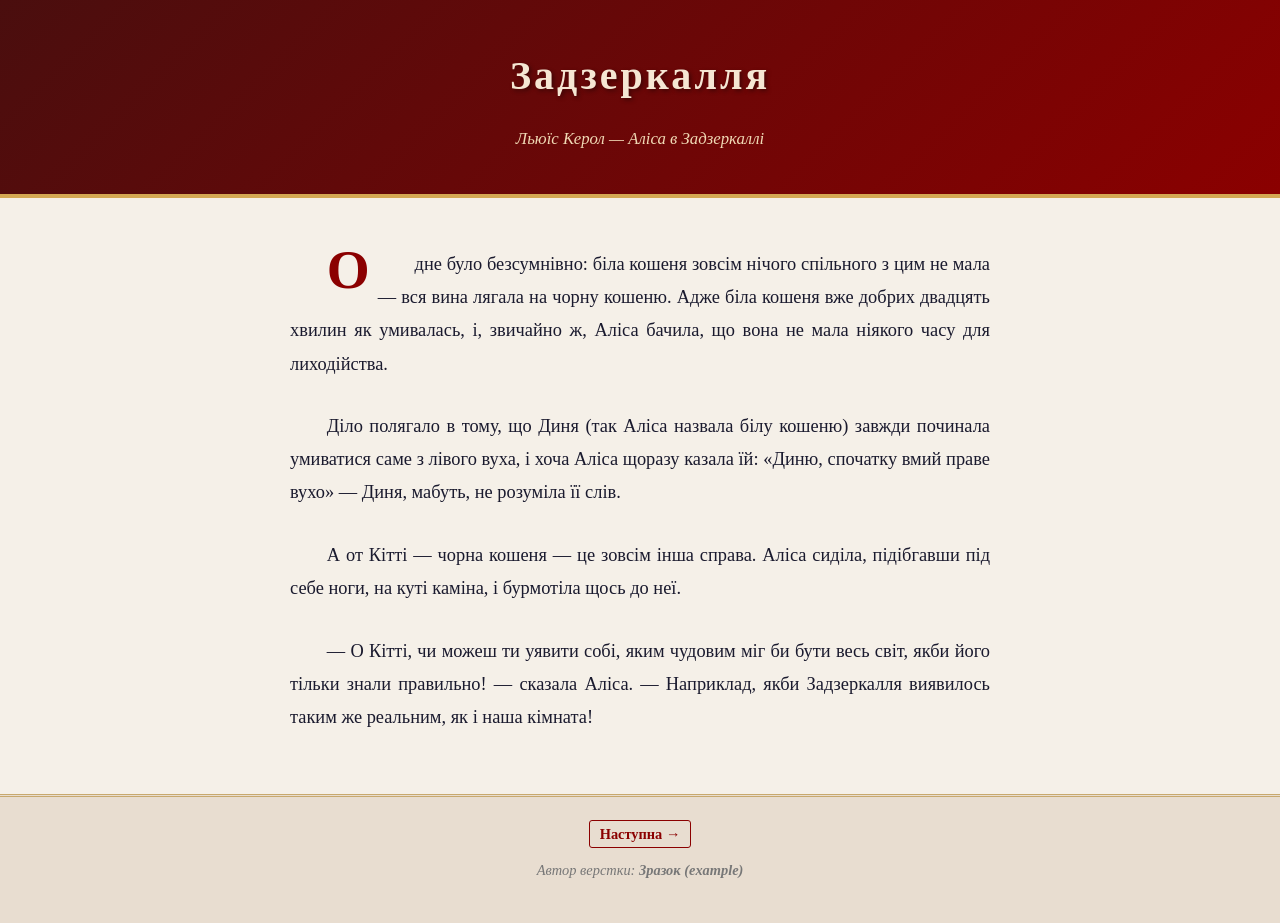
<file: pages/example/index.html>
<!DOCTYPE html>
<html lang="uk">
<head>
    <meta charset="UTF-8">
    <meta name="viewport" content="width=device-width, initial-scale=1.0">
    <title>Задзеркалля — Аліса в Задзеркаллі</title>
    <link rel="stylesheet" href="style.css">
</head>
<body>

    <header>
        <h1>Задзеркалля</h1>
        <p class="book-title">Льюїс Керол — Аліса в Задзеркаллі</p>
    </header>

    <main>
        <p>
            Одне було безсумнівно: біла кошеня зовсім нічого спільного з цим не мала — 
            вся вина лягала на чорну кошеню. Адже біла кошеня вже добрих двадцять хвилин 
            як умивалась, і, звичайно ж, Аліса бачила, що вона не мала ніякого часу для лиходійства.
        </p>

        <p>
            Діло полягало в тому, що Диня (так Аліса назвала білу кошеню) завжди починала 
            умиватися саме з лівого вуха, і хоча Аліса щоразу казала їй: «Диню, спочатку 
            вмий праве вухо» — Диня, мабуть, не розуміла її слів.
        </p>

        <p>
            А от Кітті — чорна кошеня — це зовсім інша справа. Аліса сиділа, підібгавши 
            під себе ноги, на куті каміна, і бурмотіла щось до неї.
        </p>

        <p>
            — О Кітті, чи можеш ти уявити собі, яким чудовим міг би бути весь світ, 
            якби його тільки знали правильно! — сказала Аліса. — Наприклад, якби Задзеркалля 
            виявилось таким же реальним, як і наша кімната!
        </p>
    </main>

    <footer>
        <nav>
            <a href="../page_02/index.html">Наступна →</a>
        </nav>
        <p class="author">Автор верстки: <strong>Зразок (example)</strong></p>
    </footer>

</body>
</html>
</file>
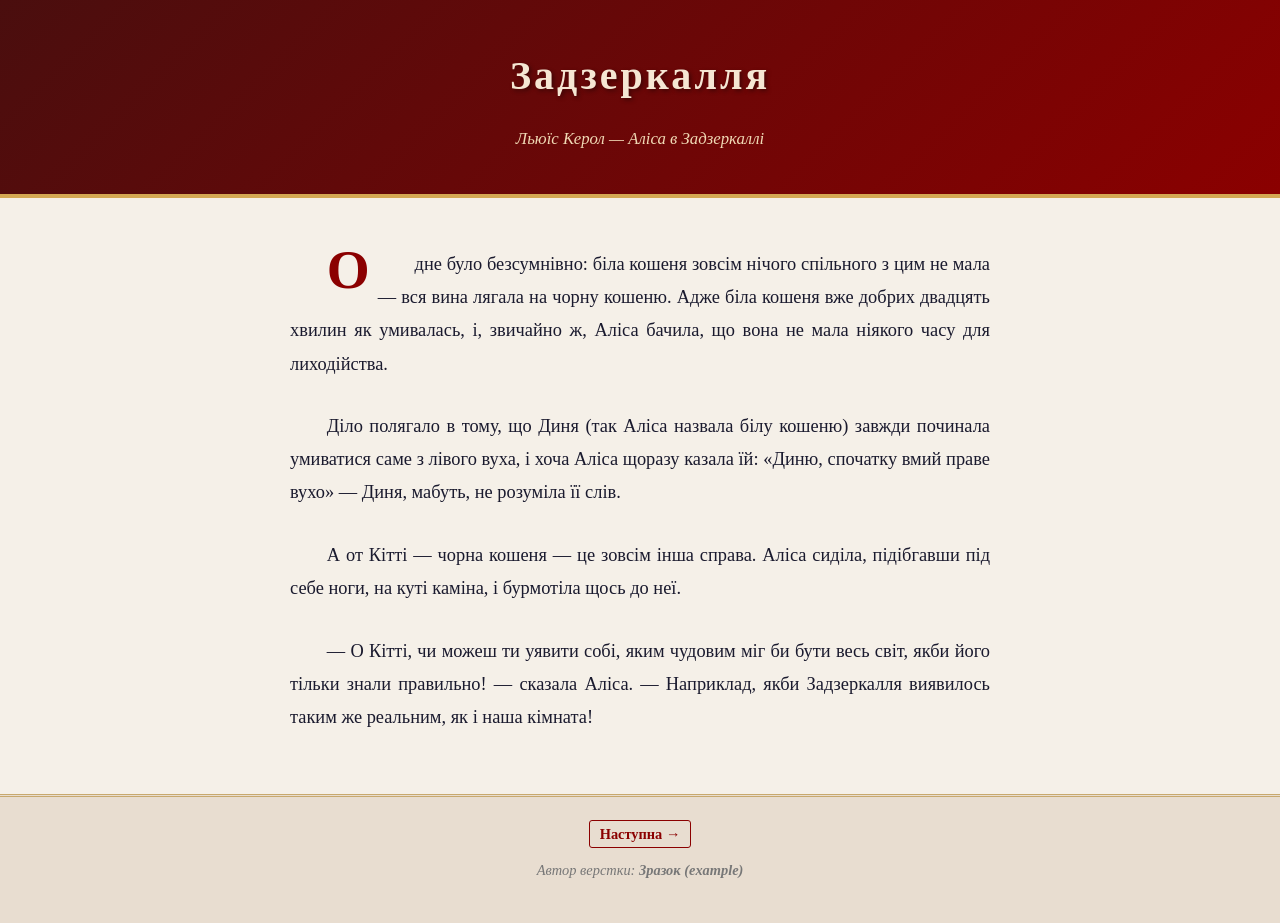
<file: pages/page_01/index.html>
<!DOCTYPE html>
<html lang="uk">
<head>
    <meta charset="UTF-8">
    <meta name="viewport" content="width=device-width, initial-scale=1.0">
    <title>ЗАДЗЕРКАЛЛЯ</title>
    <link rel="stylesheet" href="style.css">
</head>
<body>

    <header>
        <h1>Задзеркалля</h1>
        <p class="book-title">Льюїс Керол — Аліса в Задзеркаллі</p>
    </header>

    <main>
        <p>
            Одне було безсумнівно: біла кошеня зовсім нічого спільного з цим не мала — 
            вся вина лягала на чорну кошеню. Адже біла кошеня вже добрих двадцять хвилин 
            як умивалась, і, звичайно ж, Аліса бачила, що вона не мала ніякого часу для лиходійства.
        </p>

        <p>
            Діло полягало в тому, що Диня (так Аліса назвала білу кошеню) завжди починала 
            умиватися саме з лівого вуха, і хоча Аліса щоразу казала їй: «Диню, спочатку 
            вмий праве вухо» — Диня, мабуть, не розуміла її слів.
        </p>

        <p>
            А от Кітті — чорна кошеня — це зовсім інша справа. Аліса сиділа, підібгавши 
            під себе ноги, на куті каміна, і бурмотіла щось до неї.
        </p>

        <p>
            — О Кітті, чи можеш ти уявити собі, яким чудовим міг би бути весь світ, 
            якби його тільки знали правильно! — сказала Аліса. — Наприклад, якби Задзеркалля 
            виявилось таким же реальним, як і наша кімната!
        </p>
    </main>

    <footer>
        <nav>
            <a href="../page_02/index.html">Наступна →</a>
        </nav>
        <p class="author">Автор верстки: <strong>Зразок (example)</strong></p>
    </footer>

</body>
</html>
</file>
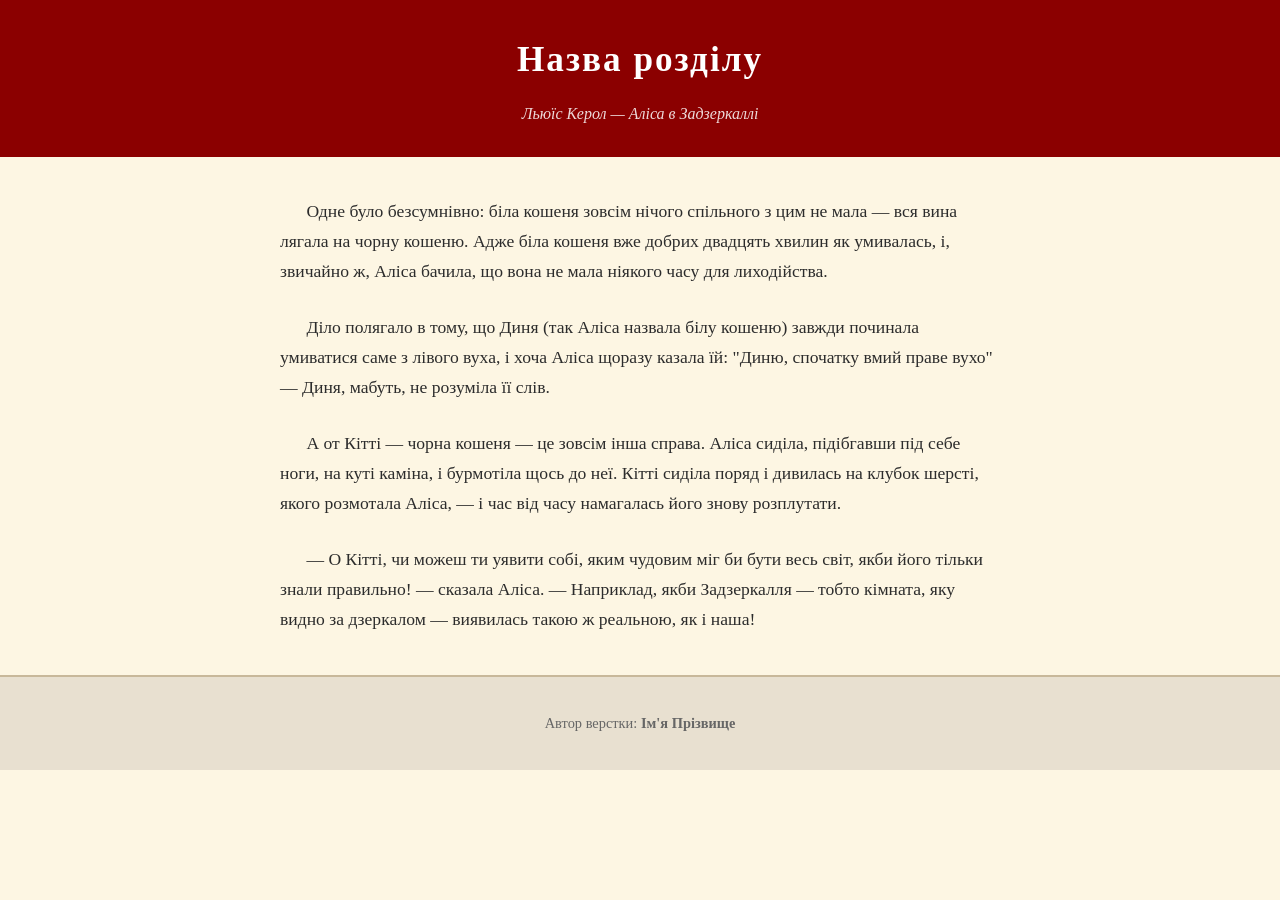
<file: text/pages/index.html>
<!DOCTYPE html>
<html lang="uk">
<head>
    <meta charset="UTF-8">
    <meta name="viewport" content="width=device-width, initial-scale=1.0">
    <!-- TODO: змініть назву розділу -->
    <title>Назва розділу — Аліса в Задзеркаллі</title>
    <link rel="stylesheet" href="style.css">
</head>
<body>

    <header>
        <!-- TODO: вставте назву вашого розділу -->
        <h1>Назва розділу</h1>
        <p class="book-title">Льюїс Керол — Аліса в Задзеркаллі</p>
    </header>

    <main>
        <!--
        TODO: вставте текст із файлу text/pages/page_XX.txt
        Кожен абзац — окремий тег <p>
    -->
        <p>
            Одне було безсумнівно: біла кошеня зовсім нічого спільного з цим не мала — вся вина лягала на чорну кошеню. Адже біла кошеня вже добрих двадцять хвилин як умивалась, і, звичайно ж, Аліса бачила, що вона не мала ніякого часу для лиходійства.
        </p>

        <p>
            Діло полягало в тому, що Диня (так Аліса назвала білу кошеню) завжди починала умиватися саме з лівого вуха, і хоча Аліса щоразу казала їй: "Диню, спочатку вмий праве вухо" — Диня, мабуть, не розуміла її слів.
        </p>

        <p>
            А от Кітті — чорна кошеня — це зовсім інша справа. Аліса сиділа, підібгавши під себе ноги, на куті каміна, і бурмотіла щось до неї. Кітті сиділа поряд і дивилась на клубок шерсті, якого розмотала Аліса, — і час від часу намагалась його знову розплутати.
        </p>
        <p>
            — О Кітті, чи можеш ти уявити собі, яким чудовим міг би бути весь світ, якби його тільки знали правильно! — сказала Аліса. — Наприклад, якби Задзеркалля — тобто кімната, яку видно за дзеркалом — виявилась такою ж реальною, як і наша!
        </p>
        <!-- Додайте стільки <p>, скільки є абзаців у вашому тексті -->

    </main>

    <footer>
        <nav>
            <!-- TODO: за бажанням — посилання на попередню/наступну сторінки -->
            <!-- <a href="../page_01/index.html">← Попередня</a> -->
            <!-- <a href="../page_03/index.html">Наступна →</a> -->
        </nav>
        <p class="author">Автор верстки: <strong>Ім'я Прізвище</strong></p>
    </footer>

</body>
</html>
</file>
<file: pages/example/style.css>
/* Приклад оформлення — сторінка 1 */

body {
    font-family: 'Palatino Linotype', Palatino, serif;
    background-color: #f5f0e8;
    color: #1a1a2e;
    margin: 0;
    padding: 0;
    line-height: 1.8;
}

header {
    background: linear-gradient(135deg, #4a0e0e, #8b0000);
    color: #f5e6d3;
    padding: 40px;
    text-align: center;
    border-bottom: 4px solid #d4a853;
}

header h1 {
    font-size: 2.5em;
    margin: 0 0 12px 0;
    text-shadow: 2px 2px 4px rgba(0,0,0,0.4);
    letter-spacing: 3px;
}

.book-title {
    font-style: italic;
    font-size: 1.05em;
    margin: 0;
    color: #f0d9b5;
}

main {
    max-width: 700px;
    margin: 50px auto;
    padding: 0 30px;
}

main p {
    font-size: 1.15em;
    margin-bottom: 1.6em;
    text-indent: 2em;
    text-align: justify;
}

main p:first-of-type::first-letter {
    font-size: 3em;
    float: left;
    line-height: 0.8;
    margin-right: 8px;
    color: #8b0000;
    font-weight: bold;
}

footer {
    background-color: #e8ddd0;
    border-top: 3px double #c8a96e;
    padding: 25px 40px;
    text-align: center;
    color: #555;
    font-size: 0.9em;
    margin-top: 60px;
}

footer nav a {
    color: #8b0000;
    text-decoration: none;
    font-weight: bold;
    padding: 5px 10px;
    border: 1px solid #8b0000;
    border-radius: 3px;
    transition: background-color 0.2s;
}

footer nav a:hover {
    background-color: #8b0000;
    color: white;
}

.author {
    margin-top: 10px;
    font-style: italic;
    color: #777;
}
</file>
<file: pages/page_01/style.css>
/* Приклад оформлення — сторінка 1 */

body {
    font-family: 'Palatino Linotype', Palatino, serif;
    background-color: #f5f0e8;
    color: #1a1a2e;
    margin: 0;
    padding: 0;
    line-height: 1.8;
}

header {
    background: linear-gradient(135deg, #4a0e0e, #8b0000);
    color: #f5e6d3;
    padding: 40px;
    text-align: center;
    border-bottom: 4px solid #d4a853;
}

header h1 {
    font-size: 2.5em;
    margin: 0 0 12px 0;
    text-shadow: 2px 2px 4px rgba(0,0,0,0.4);
    letter-spacing: 3px;
}

.book-title {
    font-style: italic;
    font-size: 1.05em;
    margin: 0;
    color: #f0d9b5;
}

main {
    max-width: 700px;
    margin: 50px auto;
    padding: 0 30px;
}

main p {
    font-size: 1.15em;
    margin-bottom: 1.6em;
    text-indent: 2em;
    text-align: justify;
}

main p:first-of-type::first-letter {
    font-size: 3em;
    float: left;
    line-height: 0.8;
    margin-right: 8px;
    color: #8b0000;
    font-weight: bold;
}

footer {
    background-color: #e8ddd0;
    border-top: 3px double #c8a96e;
    padding: 25px 40px;
    text-align: center;
    color: #555;
    font-size: 0.9em;
    margin-top: 60px;
}

footer nav a {
    color: #8b0000;
    text-decoration: none;
    font-weight: bold;
    padding: 5px 10px;
    border: 1px solid #8b0000;
    border-radius: 3px;
    transition: background-color 0.2s;
}

footer nav a:hover {
    background-color: #8b0000;
    color: white;
}

.author {
    margin-top: 10px;
    font-style: italic;
    color: #777;
}
</file>
<file: text/pages/style.css>
/* =============================================
   ШАБЛОН CSS — Аліса в Задзеркаллі
   Студент: [Василь Кічула]
   Сторінка: page_01
   ============================================= */

/* --- Загальні стилі --- */
body {
    /* TODO: змініть шрифт на свій вибір */
    font-family: Georgia, 'Times New Roman', serif;
    background-color: #fdf6e3;
    color: #2c2c2c;
    margin: 0;
    padding: 0;
    line-height: 1.7;
}

/* --- Шапка --- */
header {
    background-color: #8b0000;
    color: #fff;
    padding: 30px 40px;
    text-align: center;
}

header h1 {
    font-size: 2.2em;
    margin: 0 0 10px 0;
    letter-spacing: 2px;
}

.book-title {
    font-style: italic;
    font-size: 1em;
    margin: 0;
    opacity: 0.85;
}

/* --- Основний вміст --- */
main {
    max-width: 720px;
    margin: 40px auto;
    padding: 0 20px;
}

main p {
    font-size: 1.1em;
    margin-bottom: 1.5em;
    text-indent: 1.5em;
}

/* --- Підвал --- */
footer {
    background-color: #e8e0d0;
    border-top: 2px solid #c8b89a;
    padding: 20px 40px;
    text-align: center;
    color: #666;
    font-size: 0.9em;
}

footer nav {
    margin-bottom: 10px;
}

footer nav a {
    color: #8b0000;
    text-decoration: none;
    margin: 0 15px;
}

footer nav a:hover {
    text-decoration: underline;
}

/* =============================================
   TODO: Додайте сюди свої власні стилі!
   Наприклад:
   - змініть кольори
   - додайте стилі для виділення тексту
   - оформіть цитати
   ============================================= */
</file>
